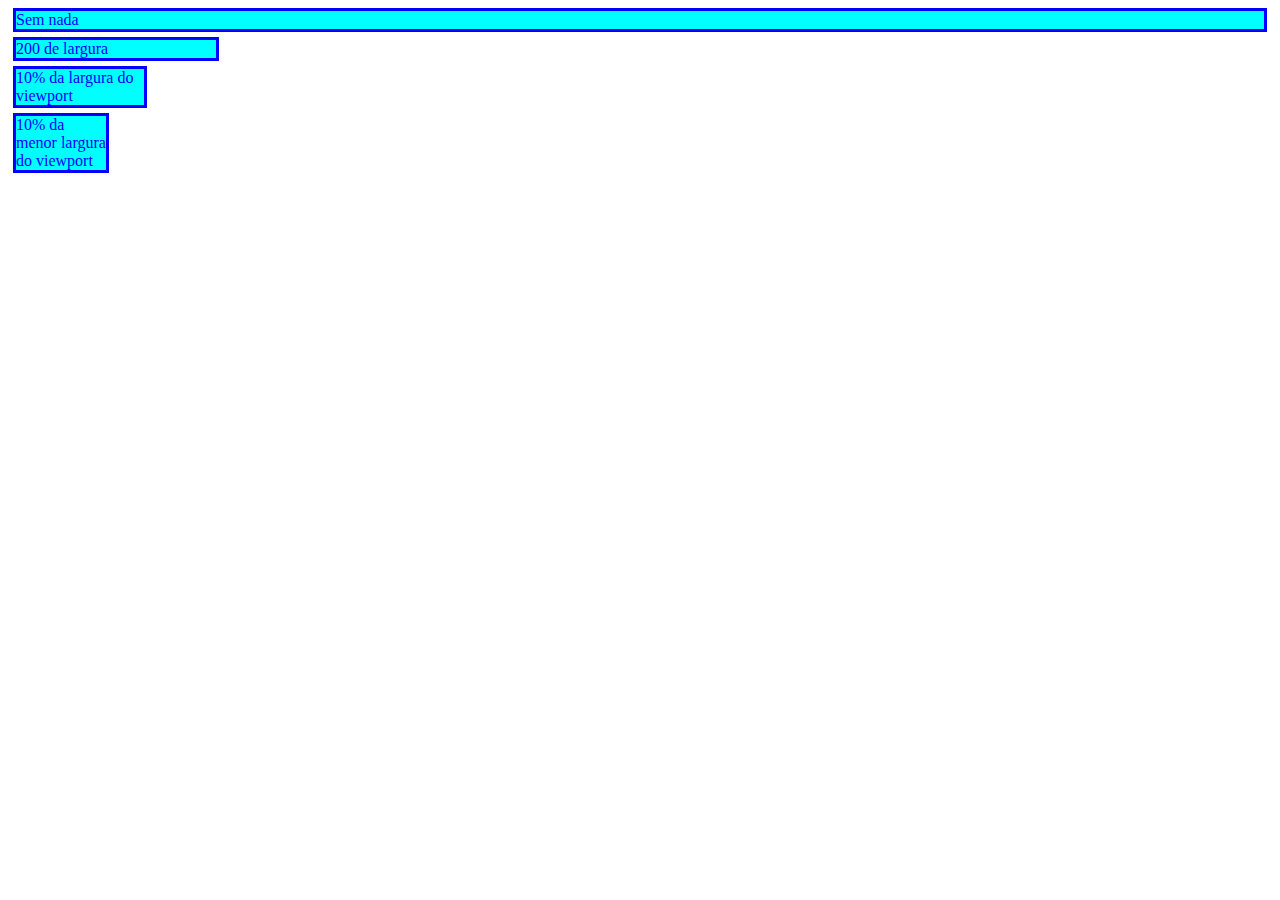
<file: aula01/index.html>
<!--Valores de tamanho-->
<html>
<head>
    <title>Exemplo 01</title>
    <style>
        .box {                              /*Usando somente(seletor) eu consigo estilizar determinada conjunto do meu codigo como : a div ou body*/      
            color: blue;                  /*Usando o comando(.seletor) consegue-se criar uma classe com determinado estilo */
            background-color: aqua;       /*Usando o (#seletor) cria se um id com o nome do seletor*/
            border-style: solid;            /*Usando (.seletor1,seletor2) pode-se estilizar 2 classes ou ids ou conjuntos ao mesmo tempo*/
            border-width: 3px;
            border-color: blue;
            margin: 5px;
        }
        .wrapper {
            font-size: 1em;
        }
        .px {
            width: 200px;
        }
        .vw {
            width: 10vw;
        }
        .vmin {
            width: 10vmin;
        }
    </style>
</head>
<body>
    <div class="wrapper">
        <div class="box">Sem nada</div>
        <div class="box px">200 de largura</div>
        <div class="box vw">10% da largura do viewport</div>
        <div class="box vmin">10% da menor largura do viewport</div>
    </div>
</body>
</html>
</file>
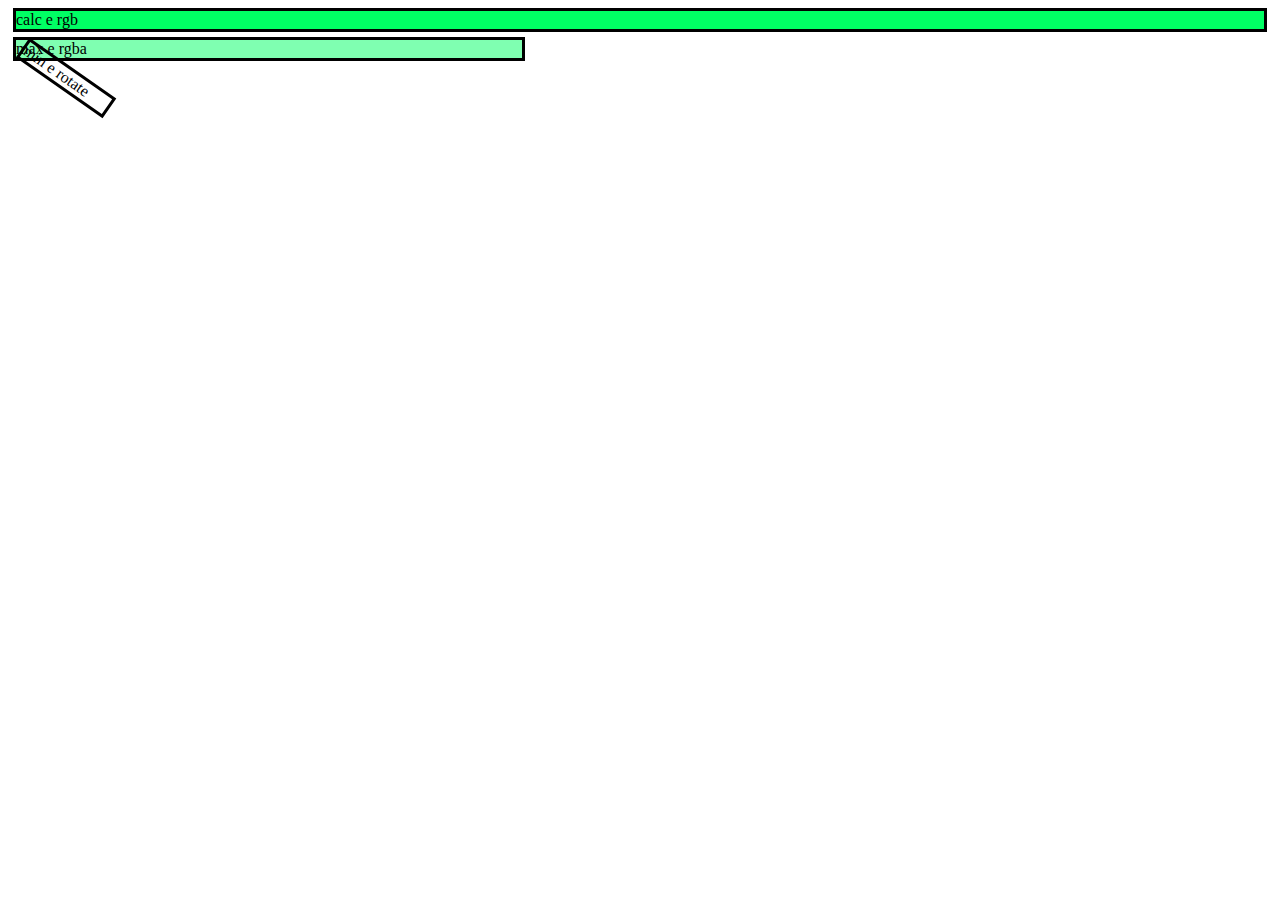
<file: aula03/index.html>
<!--Funções em CSS-->
<!DOCTYPE html>
<html lang="pt-br">
<head>
    <title>Meu site</title>
    <style>
        div{
            margin: 5px;
            border-style: solid;
        }

        .calc { 
            width: calc(100% - 100); /*       Permite fazer calculos.      */
        }

        .rgb {
            background-color: rgb( 0, 255, 100 );/*      Define uma cor em RGB, que significa Red Green Blue, valores vão do 0 ao 255       */
        }

        .rgba {
            background-color: rgb( 0, 255, 100, .5 );/*    define uma cor em RGB com transparência, onde o ultimo parametro vai de 0 a 1.0, onde 1 é 100% preenchido e 0 é totalmente transparente.      */
        }

        .rotate {
            transform: rotate(35deg);/*     utilizada junto com a propriedade transform , rotaciona o elemento      */
        }

        .max {
            width: max(40%, 400px);/*    utiliza o maior valor, se 40% for maior que 400px usa o 40%, caso contrario usa o 400px     */
        }
        
        .min {
            width: min(40%, 100px);/*      utiliza o menor valor, contrario do max      */
        }
    </style>
</head>
<body>
    <div class="calc rgb">calc e rgb</div>
    <div class="max rgba">max e rgba</div>
    <div class="min rotate">min e rotate</div>
</body>
</html>
</file>
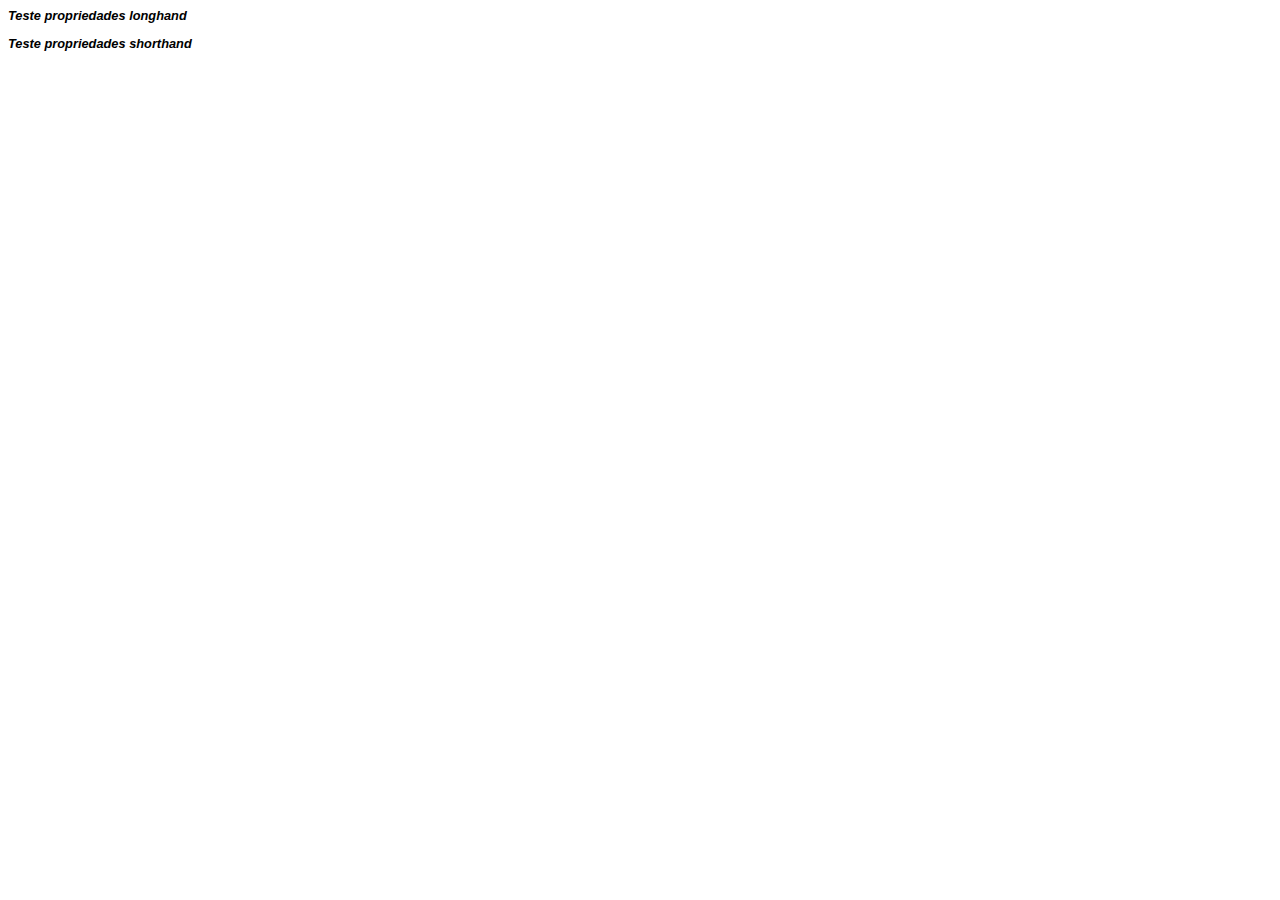
<file: aula04/index.html>
<html>
<head>
    <style>
        .font_longhand {
            font-style: italic;
            font-weight: bold;
            font-size: .8em;
            line-height: 1.2;
            font-family: Arial, sans-serif;
        }

        .font_shorthand {
            font: italic bold .8em/1.2 Arial, sans-serif;
        }
    </style>
</head>
<body>
    <p class="font_longhand">Teste propriedades longhand</p>
    <p class="font_shorthand">Teste propriedades shorthand</p>
</body>
</html>
</file>
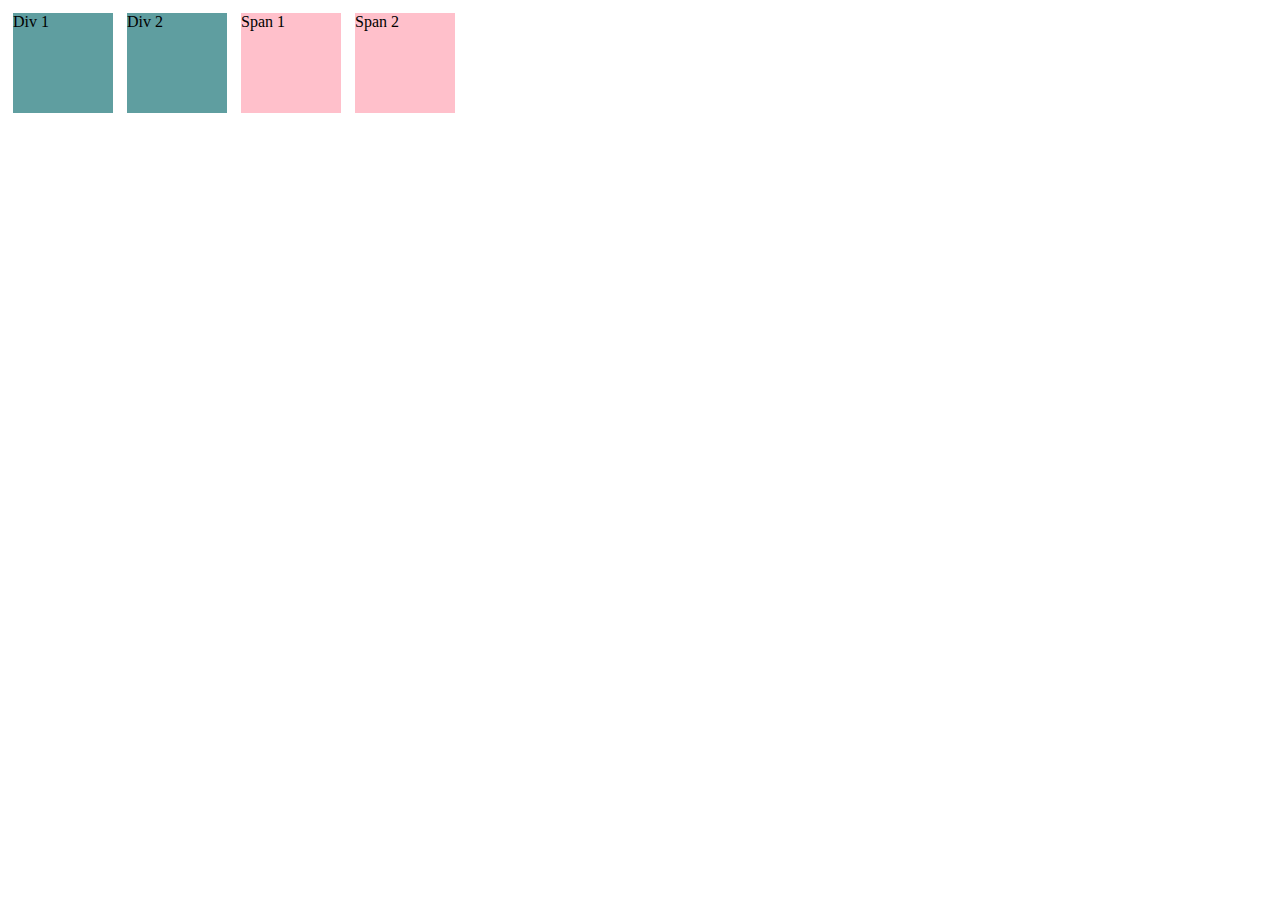
<file: aula06/index.html>
<html>                          <!--Inline e Block em CSS-->
<head>
    <style>
        div {
            background-color: cadetblue;
            width: 100px;
            height: 100px;
            margin: 5px;
        }

        span {
            background-color: pink;
            width: 100px;
            height: 100px;
            margin: 5px;
        }

        .block {
            display: block;
        }

        .inline {
            display: inline;
        }

        .inline_block {
            display: inline-block;
        }
    </style>
</head>
<body>
    <div class="inline_block">Div 1</div>
    <div class="inline_block">Div 2</div>
    <span class="inline_block">Span 1</span>
    <span class="inline_block">Span 2</span>
</body>
</html>
</file>
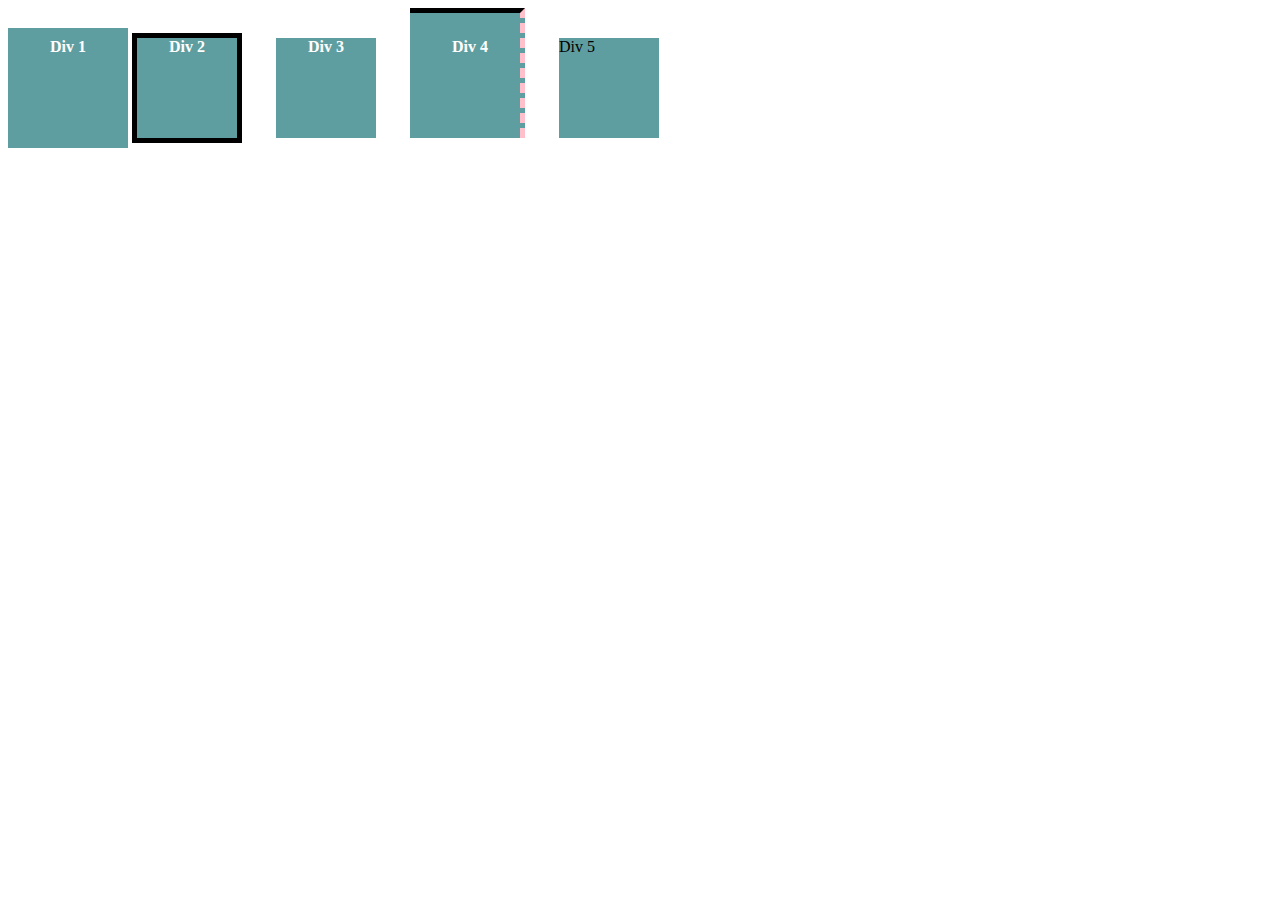
<file: aula07/index.html>
<html>              <!--The Box Model em CSS-->
<head>
    <style>
        div {
            background-color: cadetblue;
            width: 100px;
            height: 100px;
            display: inline-block;
        }

        .div1 {
            color: white;
            font-weight: bold;
            text-align: center;

            padding: 10px;
        }

        .div2 {
            color: white;
            font-weight: bold;
            text-align: center;

            border: solid 5px black;
        }

        .div3 {
            color: white;
            font-weight: bold;
            text-align: center;

            margin: 30px;
        }

        .div4 {
            color: white;
            font-weight: bold;
            text-align: center;

            padding-top: 25px;
            padding-left: 10px;
            border-top: solid 5px black;
            border-right: dashed 5px pink;
            margin-right: 30px;
        }
    </style>
</head>
<body>
    <div class="div1">Div 1</div>
    <div class="div2">Div 2</div>
    <div class="div3">Div 3</div>
    <div class="div4">Div 4</div>
    <div>Div 5</div>
</body>
</html>
</file>
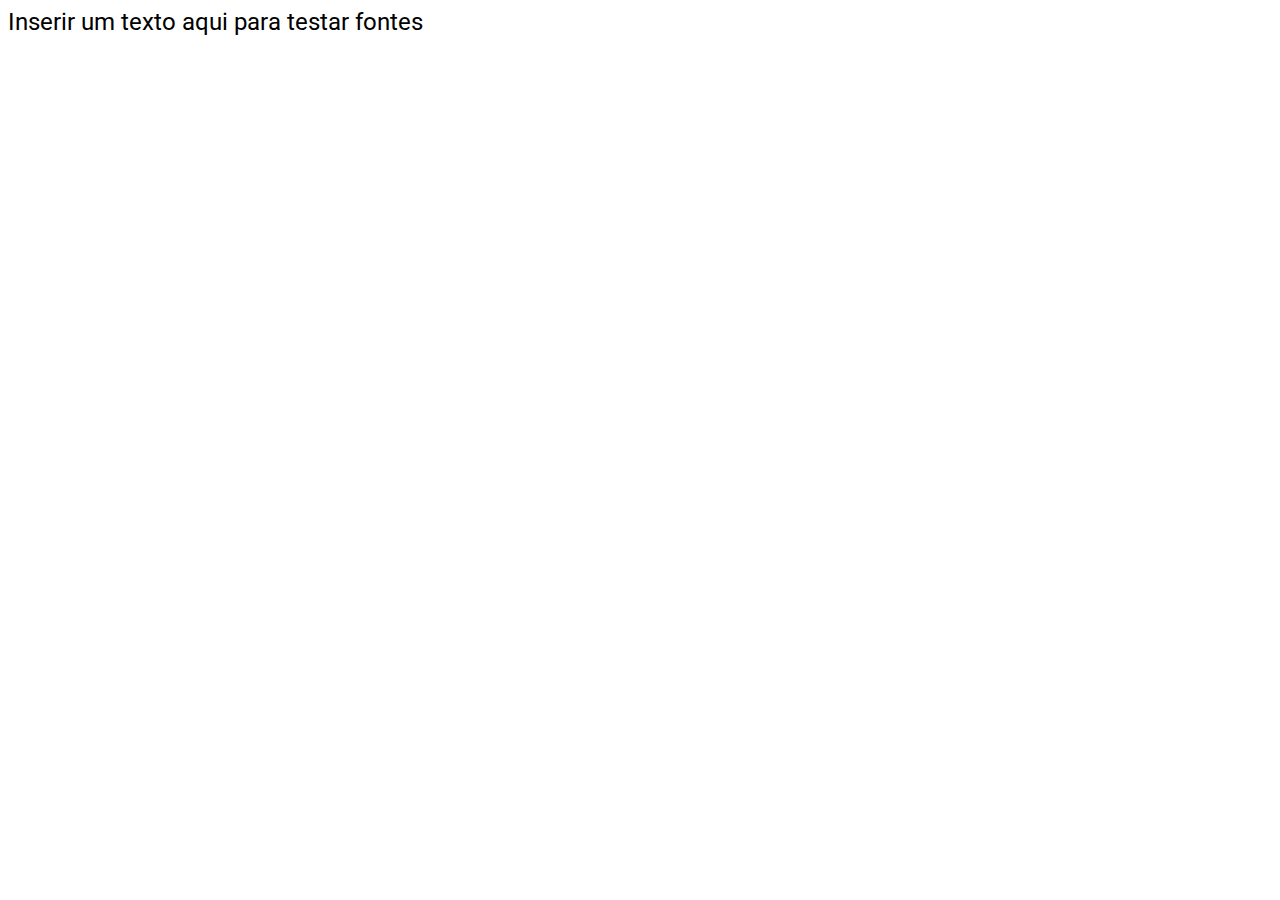
<file: aula08/index.html>
<html>                      <!--Usando WEB Fonts-->
<head>
    <style>
        @import url('https://fonts.googleapis.com/css2?family=Roboto:wght@300&display=swap');

        body{
            font-size: x-large;
            font-family: 'Roboto',sans-serif;
        }
    </style>
</head>
<body>
    Inserir um texto aqui para testar fontes
</body>
</html>
</file>
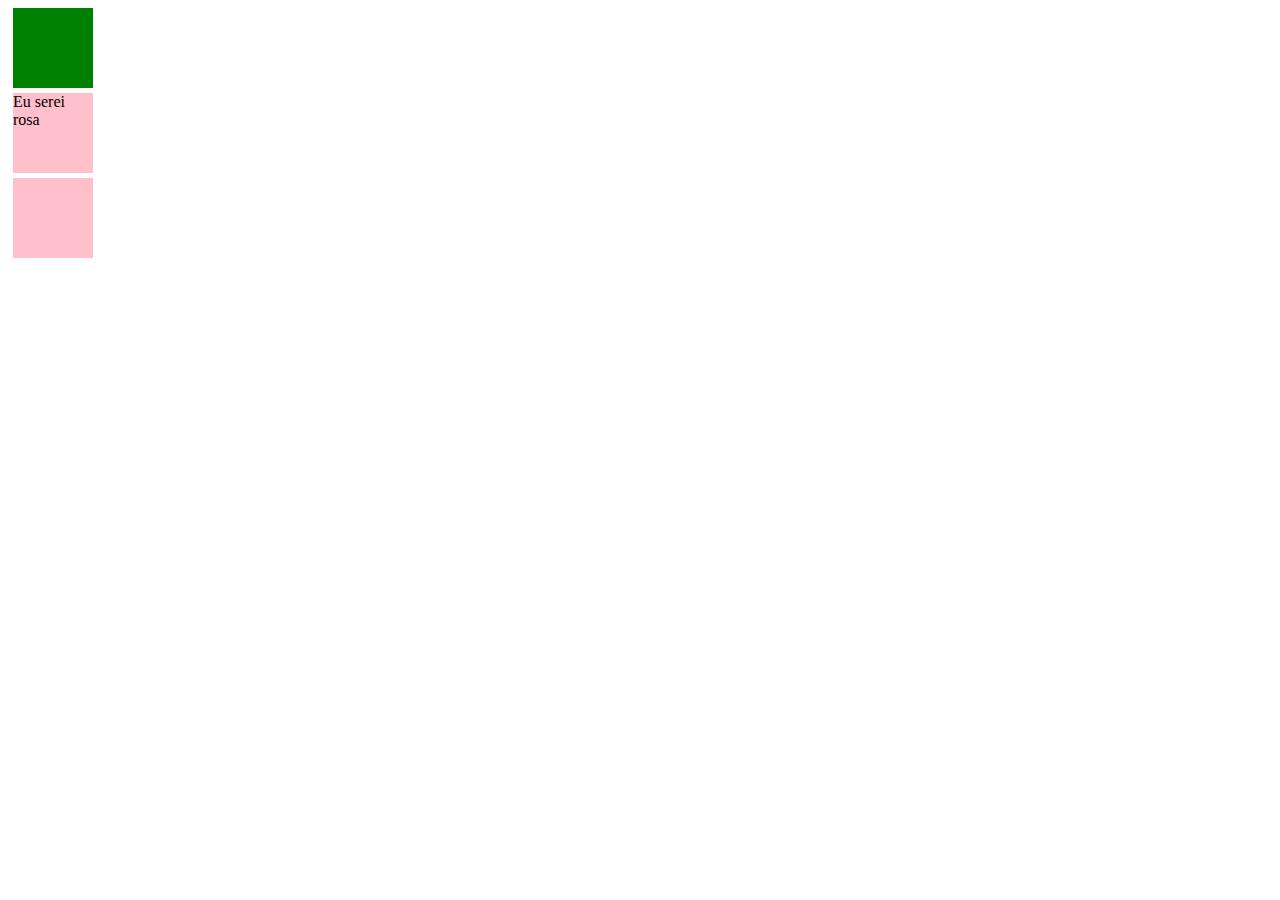
<file: aula05/index2.html>
<html>                      <!--Empty em CSS-->
<head>
    <style>
        .box {
            background: pink;
            height: 80px;
            width: 80px;
            margin: 5px;
        }

        .box:empty {
            background: green;
        }
    </style>
</head>
<body>
    <div class="box"><!--Eu serei verde--></div>
    <div class="box">Eu serei rosa </div>
    <div class="box"> </div>
</body>
</html>
</file>
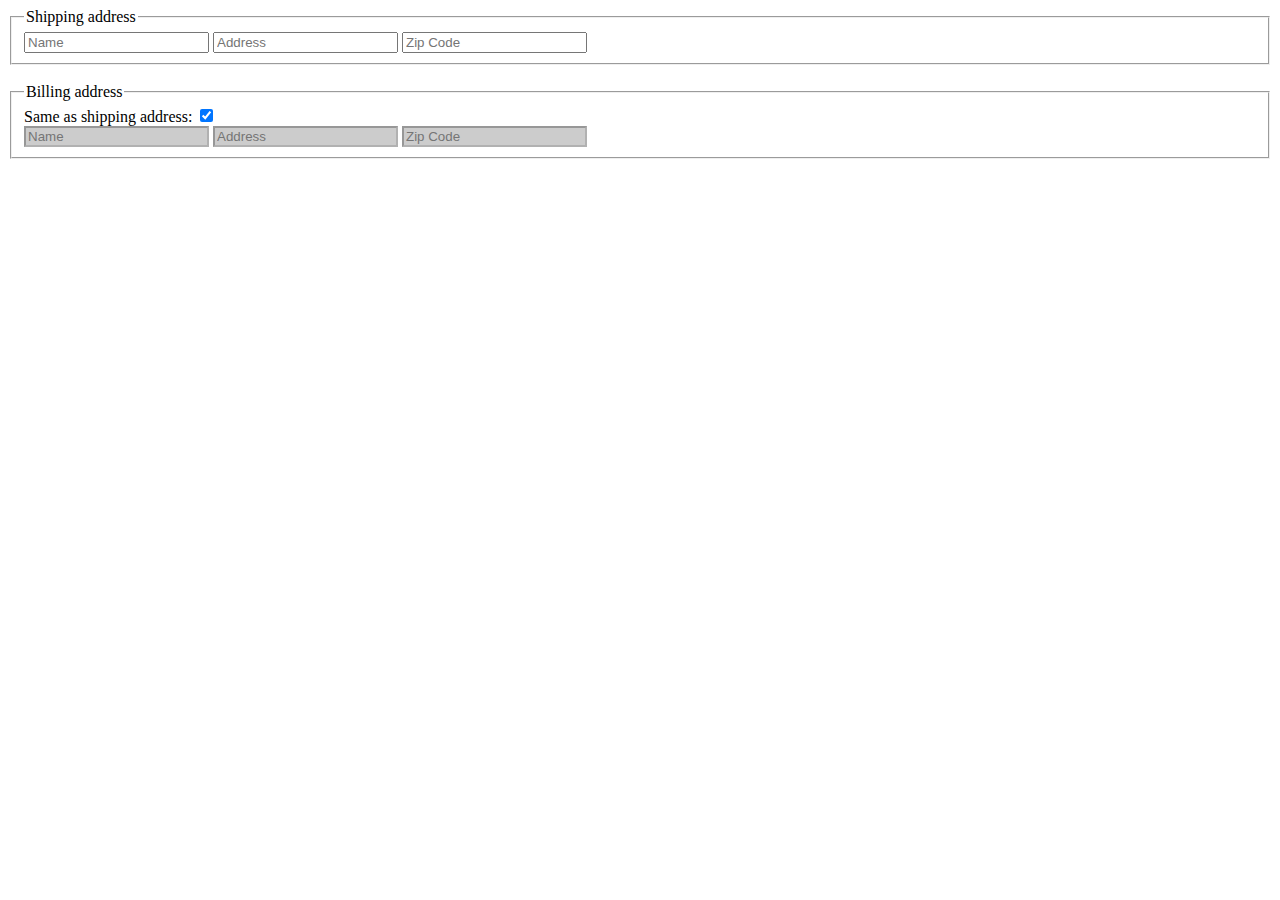
<file: aula05/index3.html>
<html>                  <!--Disabled em CSS-->
<head>
    <style>
        input[type="text"]:disabled {
            background: #ccc;
        }
    </style>
</head>
<body>
    <form action="#">
        <fieldset id="shipping">
            <legend>Shipping address</legend>
            <input type="text" placeholder="Name">
            <input type="text" placeholder="Address">
            <input type="text" placeholder="Zip Code">
        </fieldset>
        <br>
        <fieldset id="billing">
            <legend>Billing address</legend>
            <label for="billing-checkbox">Same as shipping address:</label>
            <input type="checkbox" id="billing-checkbox" checked>
            <br>
            <input type="text" placeholder="Name" disabled>
            <input type="text" placeholder="Address" disabled>
            <input type="text" placeholder="Zip Code" disabled>
        </fieldset>
    </form>
</body>
</html>
</file>
